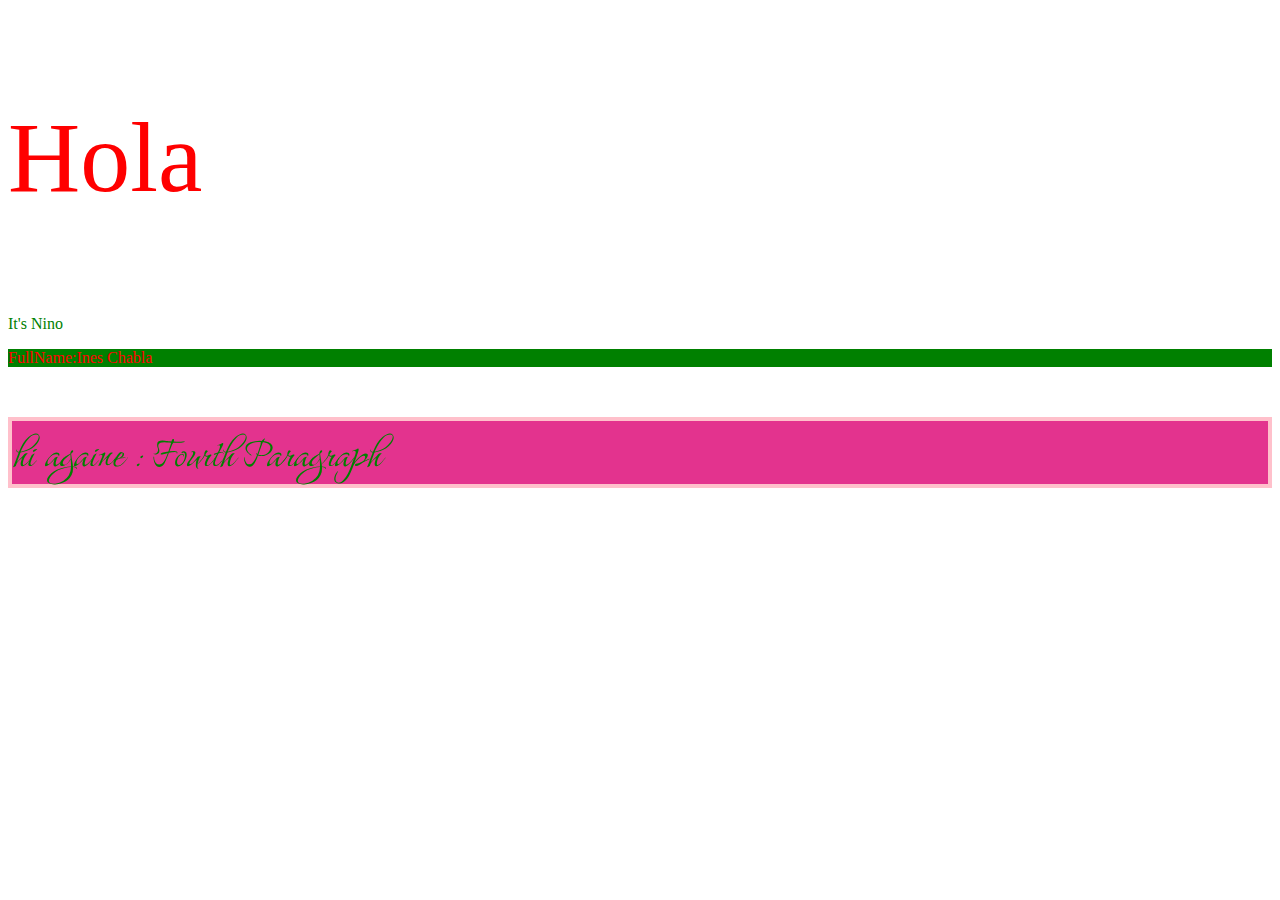
<file: DomHtmlExo1/index.html>
<!DOCTYPE html>
<html lang="en">
<head>
    <meta charset="UTF-8">
    <meta name="viewport" content="width=device-width, initial-scale=1.0">
    <title>Document</title>
    <link rel="stylesheet" href="style.css">
</head>

<body>
    <p id="first">Hola</p>
    <p id="second">It's Nino</p>
    <p id="third">FullName:Ines Chabla</p>
    <p id="fourth">I'm 20yo</p>
     <script src="ExDOM.js"></script>
</body>

</html>
</file>
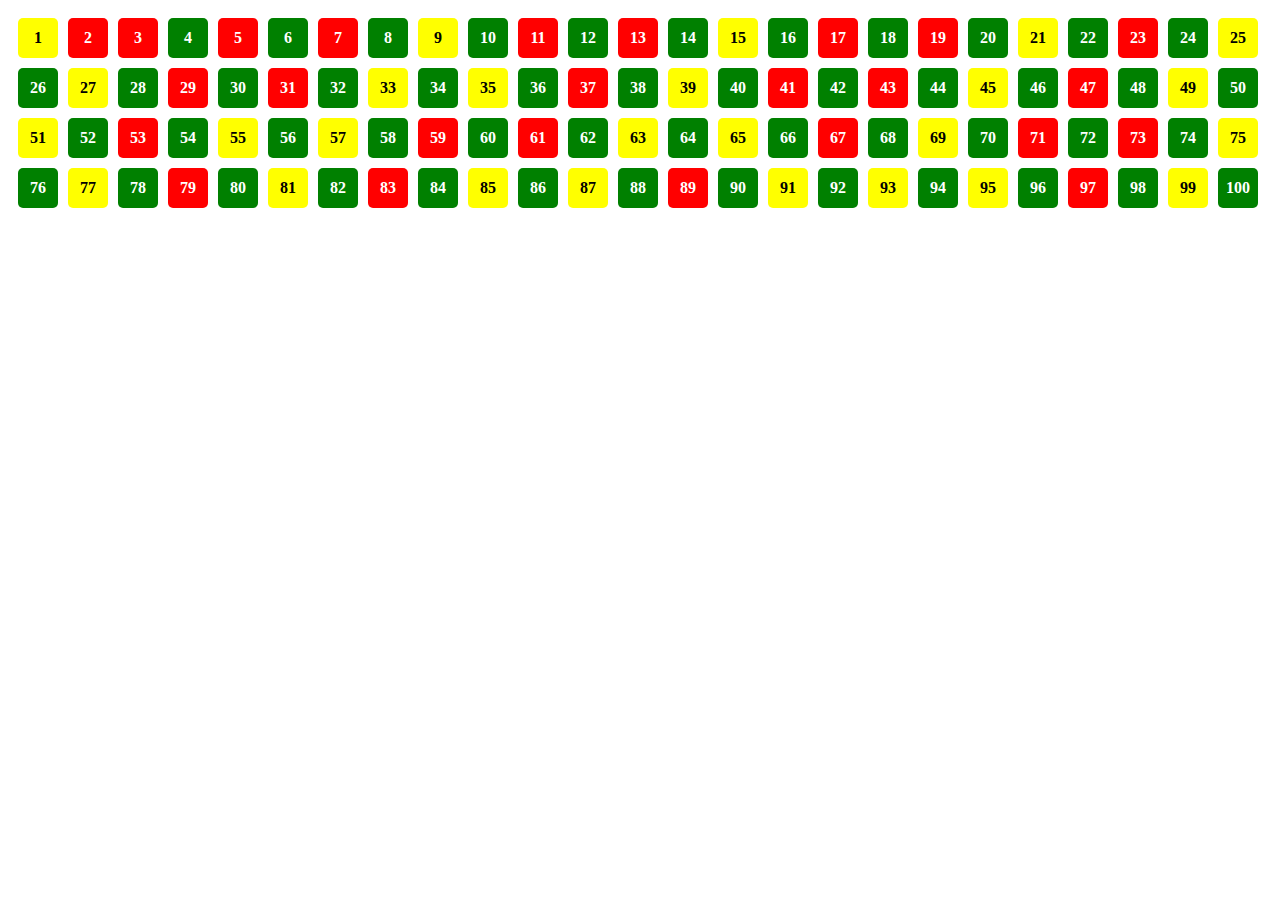
<file: DomHtmlExo1/DomTravail/index.html>
<!-- <!DOCTYPE html>
<html lang="en">
<head>
    <meta charset="UTF-8">
    <meta name="viewport" content="width=device-width, initial-scale=1.0">
    <title>Document</title>
</head>
<body>
    <div class="container">
<label for="text"></label>
<input type="number">
    </div>
    <script>
        let number = document.querySelector(".container");
number.addEventListener("input", function(){
    let num = Number(this.querySelector("input").value);
    if(num % 2 === 0){
        this.style.backgroundColor = "lightblue";
    } else {
        this.style.backgroundColor = "lightgreen";
    }
  
});         
    
    </script>
</body>
</html> -->
<!DOCTYPE html>
<html lang="en">
<head>
    <meta charset="UTF-8">
    <meta name="viewport" content="width=device-width, initial-scale=1.0">
    <title>Number Color Coding</title>
    <style>
        .container {
            display: flex;
            flex-wrap: wrap;
            gap: 10px;
            padding: 10px;
        }
        .number {
            width: 40px;
            height: 40px;
            display: flex;
            align-items: center;
            justify-content: center;
            color: white;
            font-weight: bold;
            border-radius: 5px;
        }
        .even {
            background-color: green;
        }
        .odd {
            background-color: yellow;
            color: black; 
        }
        .prime {
            background-color: red;
        }
    </style>
</head>
<body>
    <div class="container" id="number-container"></div>

    <script>
        // Function to check if a number is prime
        function isPrime(num) {
            if (num <= 1) return false;
            if (num <= 3) return true;
            if (num % 2 === 0 || num % 3 === 0) return false;
            for (let i = 5; i * i <= num; i += 6) {
                if (num % i === 0 || num % (i + 2) === 0) return false;
            }
            return true;
        }

        // Get the container div
        const container = document.getElementById('number-container');

        // Loop from 1 to 100
        for (let i = 1; i <= 100; i++) {
            // Create a div for each number
            const numberDiv = document.createElement('div');
            numberDiv.classList.add('number');

            // Set the number text
            numberDiv.textContent = i;

            // Determine the background color based on the number type
            if (isPrime(i)) {
                numberDiv.classList.add('prime');
            } else if (i % 2 === 0) {
                numberDiv.classList.add('even');
            } else {
                numberDiv.classList.add('odd');
            }

            // Append the number div to the container
            container.appendChild(numberDiv);
        }
    </script>
</body>
</html>
</file>
<file: DomHtmlExo1/style.css>
@import url('https://fonts.googleapis.com/css2?family=Inter:ital,opsz,wght@0,14..32,100..900;1,14..32,100..900&family=Matemasie&family=Oswald:wght@200..700&family=Poppins:ital,wght@0,100;0,200;0,300;0,400;0,500;0,600;0,700;0,800;0,900;1,100;1,200;1,300;1,400;1,500;1,600;1,700;1,800;1,900&display=swap');

@import url('https://fonts.googleapis.com/css2?family=Inter:ital,opsz,wght@0,14..32,100..900;1,14..32,100..900&family=Matemasie&family=Oswald:wght@200..700&family=Poppins:ital,wght@0,100;0,200;0,300;0,400;0,500;0,600;0,700;0,800;0,900;1,100;1,200;1,300;1,400;1,500;1,600;1,700;1,800;1,900&display=swap');

@import url('https://fonts.googleapis.com/css2?family=Bungee+Tint&family=Inter:ital,opsz,wght@0,14..32,100..900;1,14..32,100..900&family=Matemasie&family=Oswald:wght@200..700&family=Poppins:ital,wght@0,100;0,200;0,300;0,400;0,500;0,600;0,700;0,800;0,900;1,100;1,200;1,300;1,400;1,500;1,600;1,700;1,800;1,900&display=swap');

@import url('https://fonts.googleapis.com/css2?family=Bungee+Tint&family=Grey+Qo&family=Inter:ital,opsz,wght@0,14..32,100..900;1,14..32,100..900&family=Matemasie&family=Oswald:wght@200..700&family=Poppins:ital,wght@0,100;0,200;0,300;0,400;0,500;0,600;0,700;0,800;0,900;1,100;1,200;1,300;1,400;1,500;1,600;1,700;1,800;1,900&display=swap');

 .one {
    background-color: red;
    color: white;
    font-size: 50px;
    font-family: "Matemasie", sans-serif;
}
#two {
    background-color: blue;
    color: red;
    font-size: 75px;
    font-family: "Oswald", sans-serif;
}
#three {
    background-color: black;
    color: bisque;
    font-size: 30px;
    font-family: "Bungee Tint", sans-serif;
}
.foor {
    background-color: rgb(227, 51, 142);
    color: purple;
    font-size: 50px;
    font-family: "Grey Qo", cursive;
}
</file>
